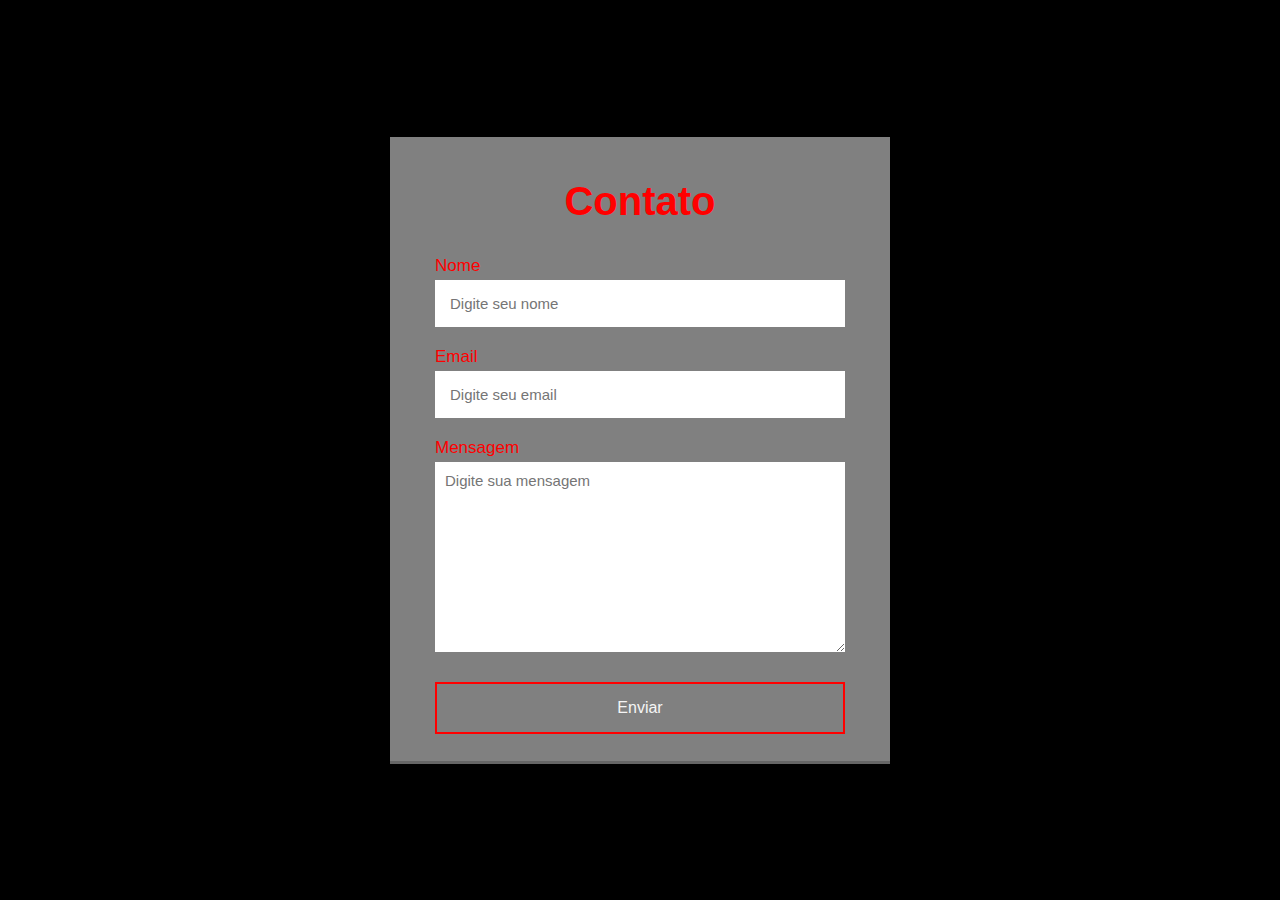
<file: site222/contato.html>
<!DOCTYPE html>
<html lang="pt-br">
<head>
    <meta charset="UTF-8">
    <meta name="viewport" content="width=device-width, initial-scale=1.0">
    <title>Entre em contato conosco</title>
    <link type="text/css" rel="stylesheet" href="contato.css">
</head>
<body>
   <header>
	<section>
        <h2>Contato</h2>
        <form action="https://api.staticforms.xyz/submit" method="post">
            <label>Nome</label>
            <input type="text" name="name" placeholder="Digite seu nome" autocomplete="off" required>
            <label>Email</label>
            <input type="email" name="email" placeholder="Digite seu email" autocomplete="off" required>
            <label>Mensagem</label>
            <textarea name="message" cols="30" rows="10" placeholder="Digite sua mensagem" required></textarea>
            <button type="submit">Enviar</button>

            <input type="hidden" name="accessKey" value="1c4877a3-5611-4e34-bdd9-93720aa5472e">
            <input type="hidden" name="redirectTo" value="http://127.0.0.1:5500/obrigado.html">
        </form>
    </section>
   </header>
</body>
</html>
</file>
<file: site222/contato.css>
*{
    margin: 0;
    padding: 0;
    box-sizing: border-box;
    font-family: sans-serif;
}
body{
    display: flex;
    align-items: center;
    justify-content: center;
    min-height: 100vh;
    background: black;
}
section{
    display: flex;
    align-items: center;
    justify-content: center;
    flex-direction: column;
    padding: 10px 45px;
    background: gray;
    width: 500px;
    box-shadow: rgba(0, 0, 0, 0.4) 0px 2px 4px, rgba(0, 0, 0, 0.3) 0px 7px 13px -3px, rgba(0, 0, 0, 0.2) 0px -3px 0px inset;
}
section h2{
    color: red;
    font-size: 2.5rem;
    margin: 2rem;
}
section form{
    display: flex;
    flex-direction: column;
    width: 100%;
}
form label{
    color: red;
    font-size: 17px;
    margin-bottom: 4px;
}
form input{
    padding: 15px;
    outline: none;
    border: 0;
    margin-bottom: 20px;
    font-size: 15px;
    transition: all 0.5s;
}
form input:focus{
    border-radius: 16px;
}
form textarea{
    padding: 10px;
    outline: none;
    border: 0;
    font-size: 15px;
    margin-bottom: 30px;
    transition: all 0.5s;
}
form textarea:focus{
    border-radius: 16px;
}
form button{
    padding: 15px;
    cursor: pointer;
    font-size: 16px;
    background: transparent;
    border: 2px solid red;
    color: #f5f5f5;
    transition: all 1s;
    margin-bottom: 20px;
}
form button:hover{
    background: red;
    color: #101026;
    border-radius: 16px;
}

/Página do Obrigado/

.main{
   display: flex;
   align-items: center;
   justify-content: center;
   min-height: 100vh;
   background: #101026;
   flex-direction: column;
}
.text{
    font-size: 45px;
    color: #f5f5f5;
    margin-bottom: 30px;
}
.paragrafo{
    color: #f5f5f5;
    margin-bottom: 50px;
}
.btn{
    padding: 15px 55px;
    background: #f5f5f5;
    text-decoration: none;
    color: #101026;
    font-size: 18px;
    transition: all 0.5s;
}
.btn:hover{
    border-radius: 16px;
}
</file>
